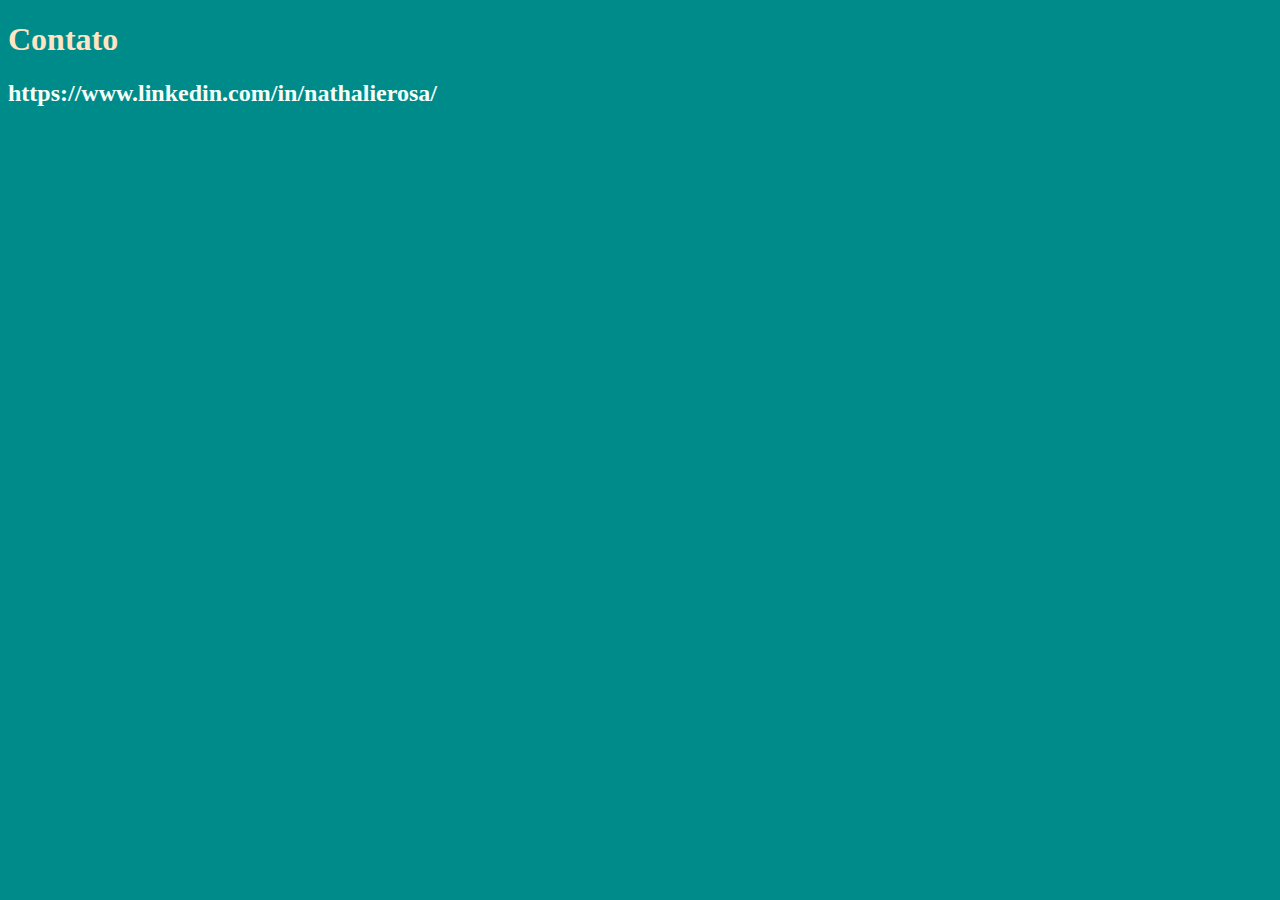
<file: contact.html>
<!DOCTYPE html>
<html lang="en">
<head>
    <meta charset="UTF-8">
    <meta name="viewport" content="width=device-width, initial-scale=1.0">
    <title>Contato</title>
    <link rel="stylesheet" href="index.css">
</head>
<body>
    <h1>Contato</h1>
    <h2>https://www.linkedin.com/in/nathalierosa/</h2>
</body>
</html>
</file>
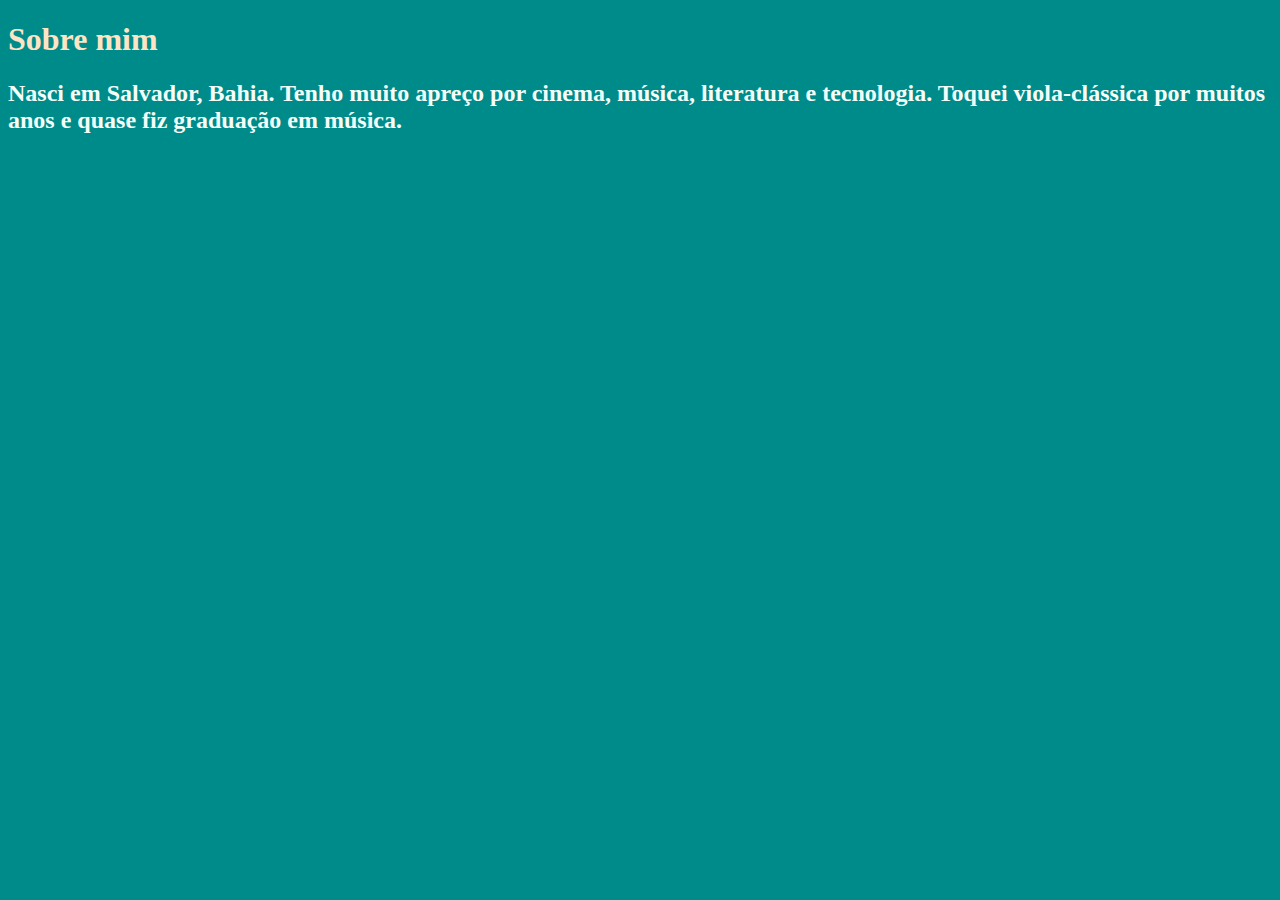
<file: me.html>
<!DOCTYPE html>
<html lang="en">
<head>
    <meta charset="UTF-8">
    <meta name="viewport" content="width=device-width, initial-scale=1.0">
    <title>Sobre mim</title>
    <link rel="stylesheet" href="index.css">
</head>
<body>
    <h1>Sobre mim</h1>
    <h2>Nasci em Salvador, Bahia. Tenho muito apreço por cinema, música, literatura e tecnologia.
        Toquei viola-clássica por muitos anos e quase fiz graduação em música.</h2>
    
</body>
</html>
</file>
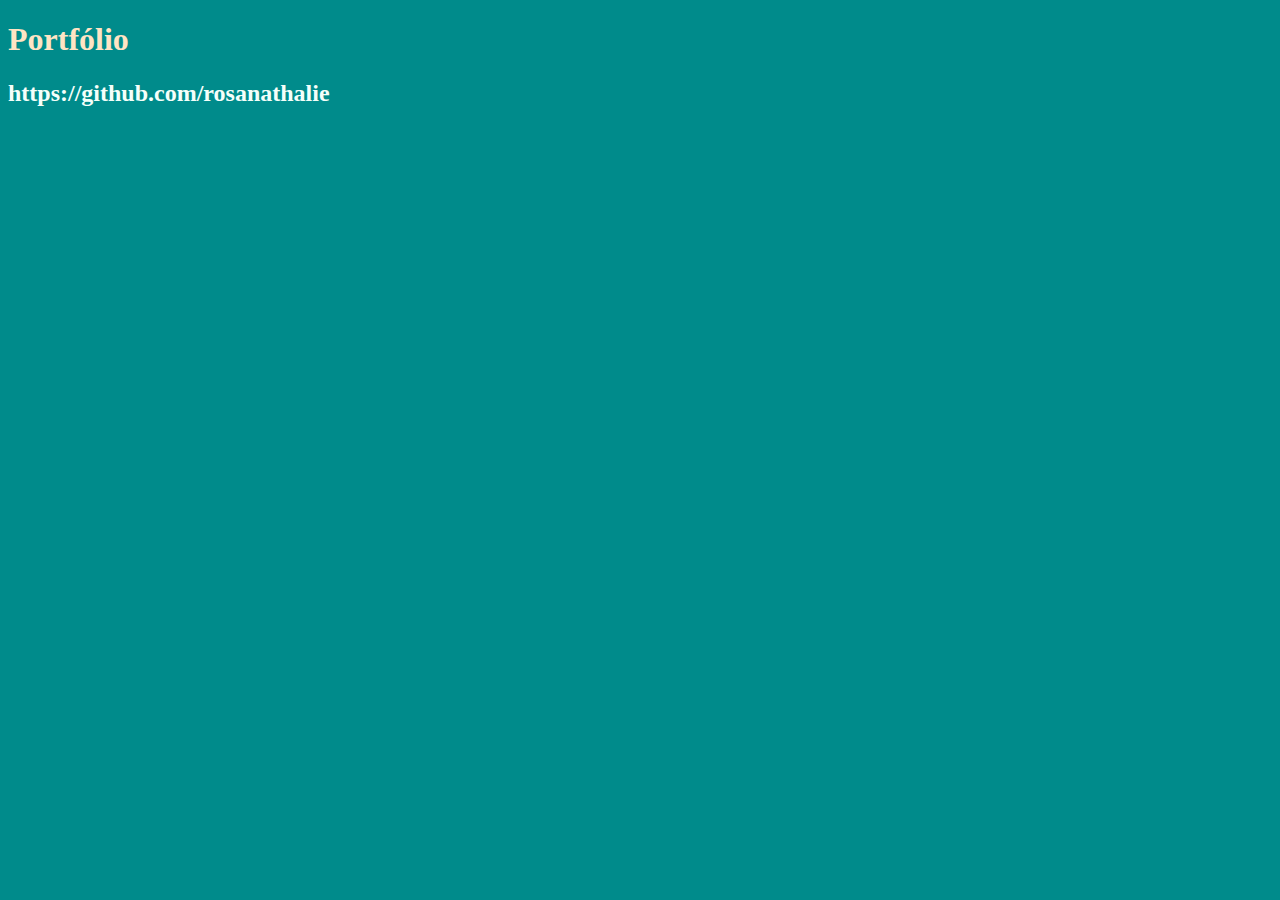
<file: portfolio.html>
<!DOCTYPE html>
<html lang="en">
<head>
    <meta charset="UTF-8">
    <meta name="viewport" content="width=device-width, initial-scale=1.0">
    <title>Portfólio</title>
    <link rel="stylesheet" href="index.css">
</head>
<body>
    <h1>Portfólio</h1>
    <h2>https://github.com/rosanathalie</h2>
</body>
</html>
</file>
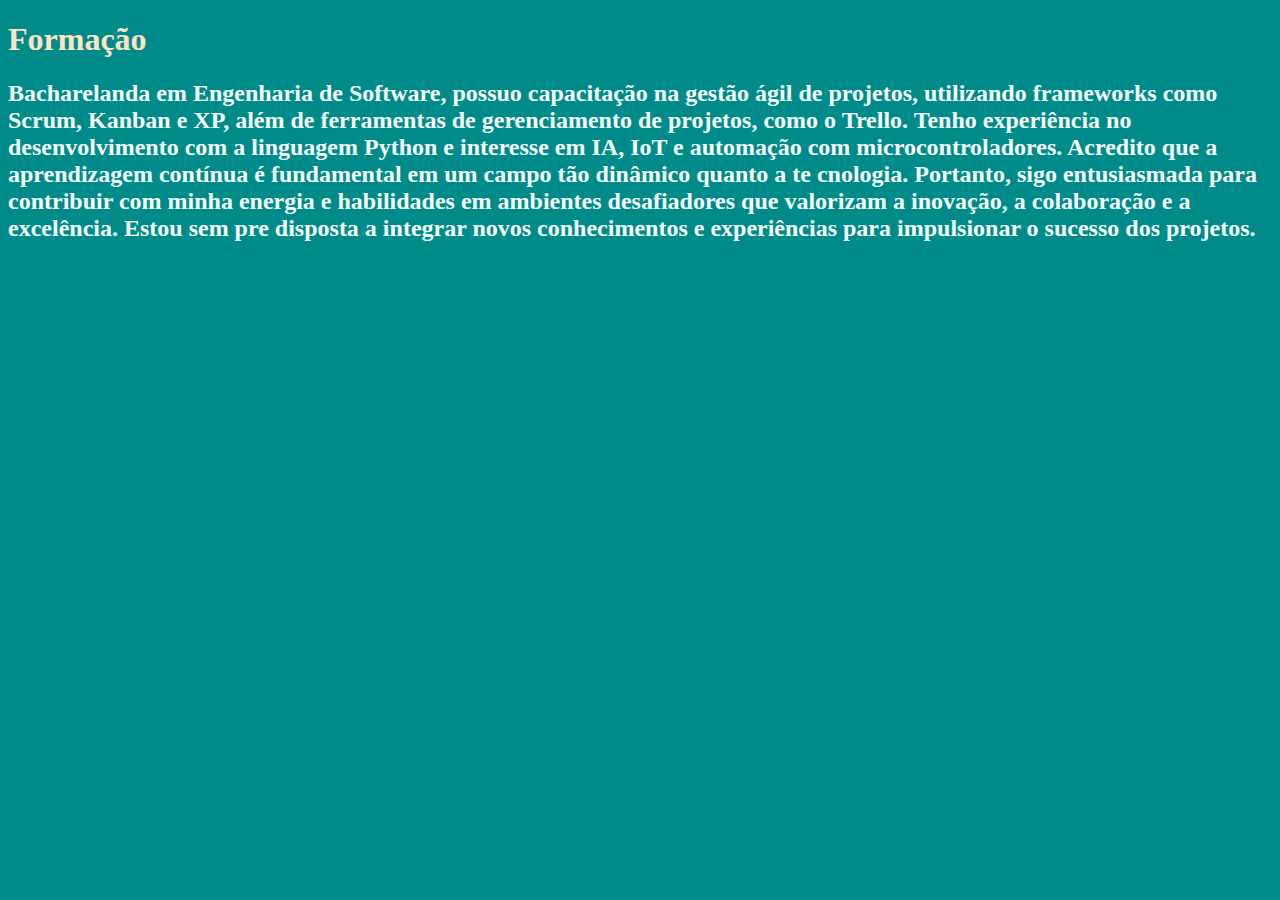
<file: study.html>
<!DOCTYPE html>
<html lang="en">
<head>
    <meta charset="UTF-8">
    <meta name="viewport" content="width=device-width, initial-scale=1.0">
    <title>Formação</title>
    <link rel="stylesheet" href="index.css">
</head>
<body>
    <h1>Formação</h1>
    <h2>Bacharelanda em Engenharia de Software, possuo capacitação na gestão ágil de projetos, 
        utilizando frameworks como Scrum, Kanban e XP, além de ferramentas de gerenciamento de 
        projetos, como o Trello. Tenho experiência no desenvolvimento com a linguagem Python e 
        interesse em IA, IoT e automação com microcontroladores.
        
        Acredito que a aprendizagem contínua é fundamental em um campo tão dinâmico quanto a te
        cnologia. Portanto, sigo entusiasmada para contribuir com minha energia e habilidades em 
        ambientes desafiadores que valorizam a inovação, a colaboração e a excelência. Estou sem
        pre disposta a integrar novos conhecimentos e experiências para impulsionar o sucesso dos
        projetos.</h2>
</body>
</html>
</file>
<file: index.css>
body {
    color:mintcream;
    background-color: darkcyan;
    font-family:Georgia, 'Times New Roman', Times, serif;

}

ul{
    display: flex;
    justify-content: space-between;
    list-style-type: none;
    align-items: center;
    padding: 14px;
}

a {
    color: mintcream;
    text-decoration: none;
}

h1{
    color: bisque
}
</file>
